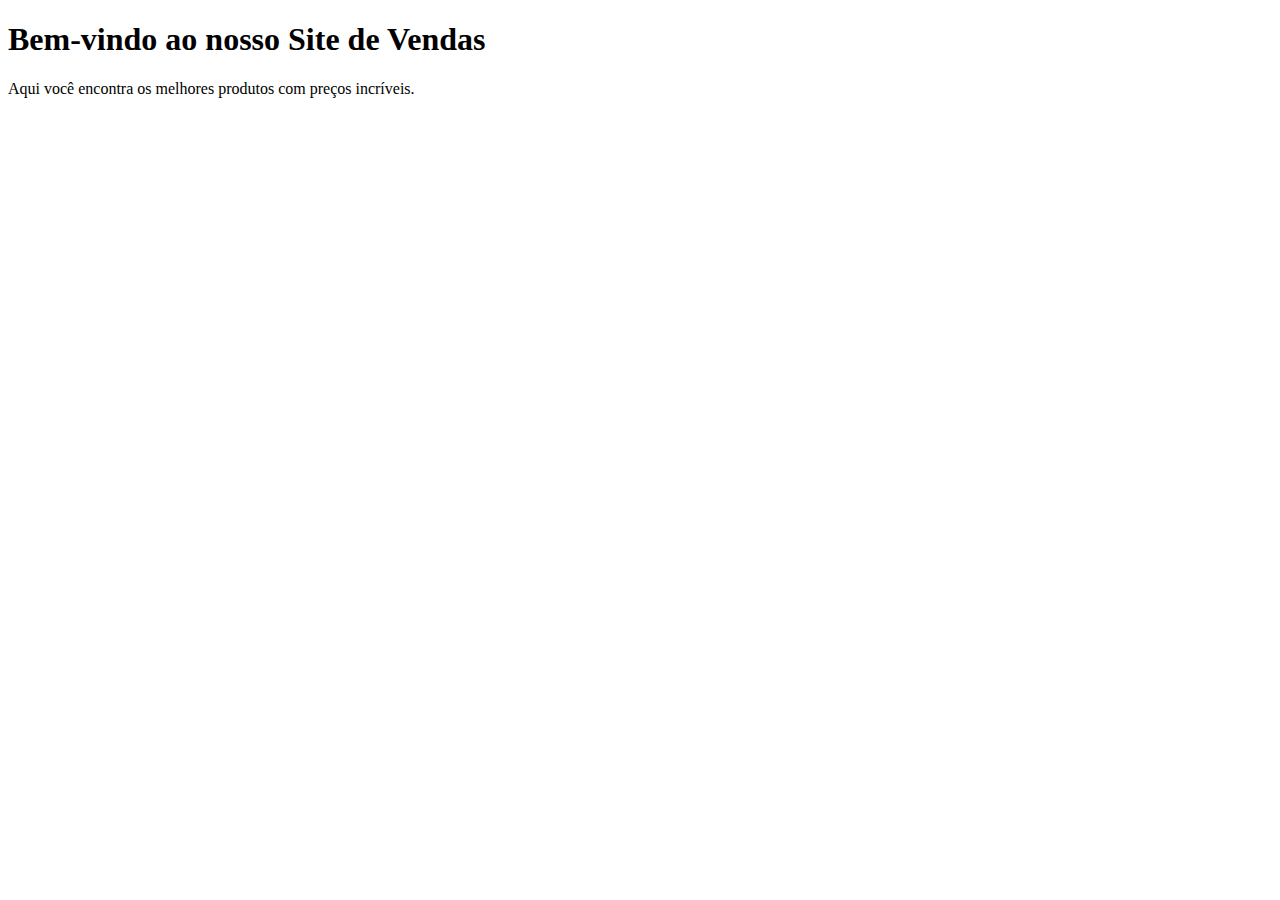
<file: index.html>
<!DOCTYPE html>
<html lanh="pt-BR">
<head>
    <meta charset="utf-8">
    <title>Site de Vendas</title>
</head>
</html>
<body>
   <h1>Bem-vindo ao nosso Site de Vendas</h1> 
   <p>Aqui você encontra os melhores produtos com preços incríveis.</p>
</body>
</html>
</file>
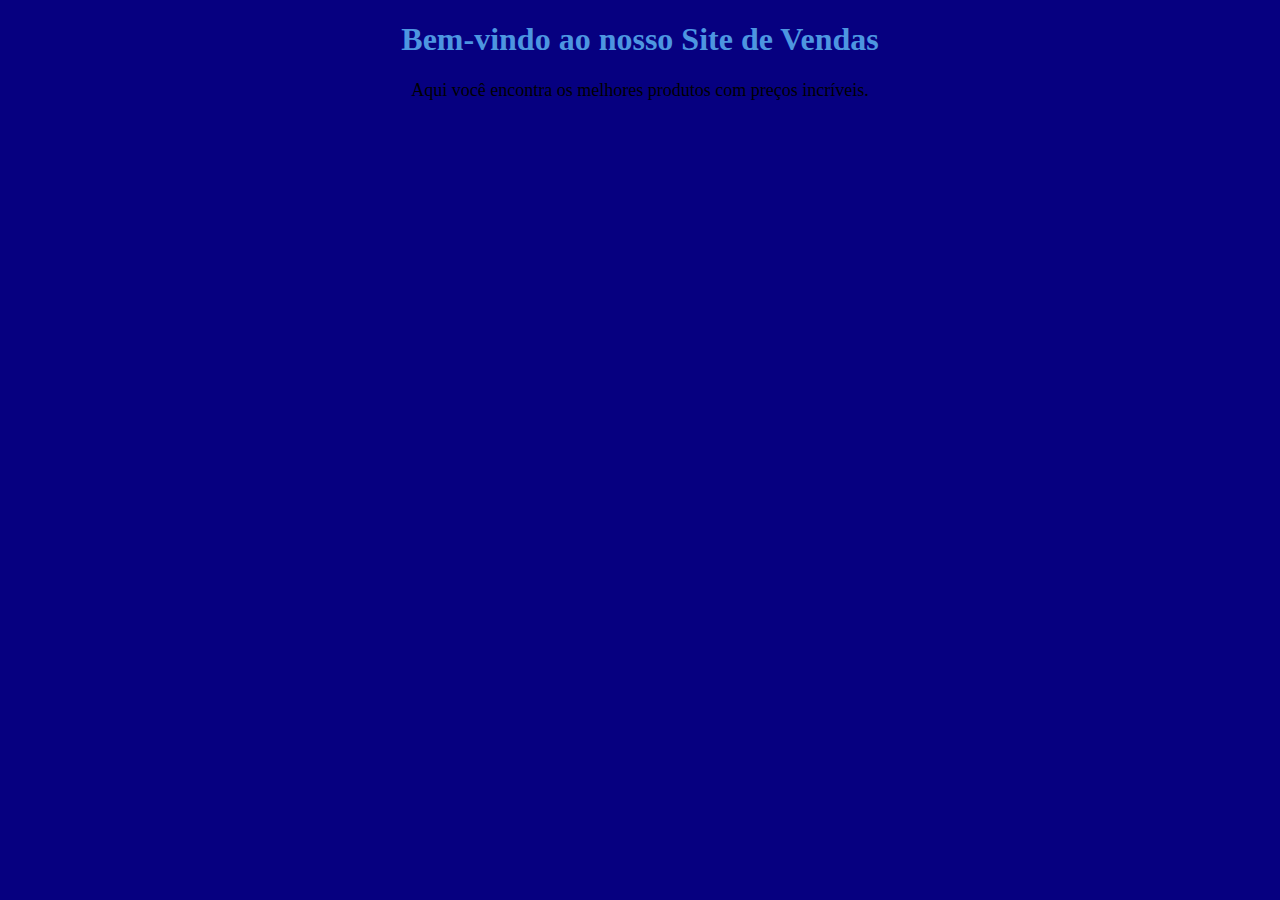
<file: .vscode/index.html>
<!DOCTYPE html>
<html lanh="pt-BR">
<head>
    <meta charset="utf-8">
    <title>Site de Vendas</title>
    <link rel="stylesheet" href="estilo.css">
</head>
</html>
<body>
   <h1>Bem-vindo ao nosso Site de Vendas</h1> 
   <p>Aqui você encontra os melhores produtos com preços incríveis.</p>
</body>
</html>
</file>
<file: .vscode/estilo.css>
body{
    background-color: #060080;
    margin: 20px
}
h1{
    color: #4d96e0;
    text-align: center;
}
p {
    font-size: 18px;
    text-align: center;
}
</file>
